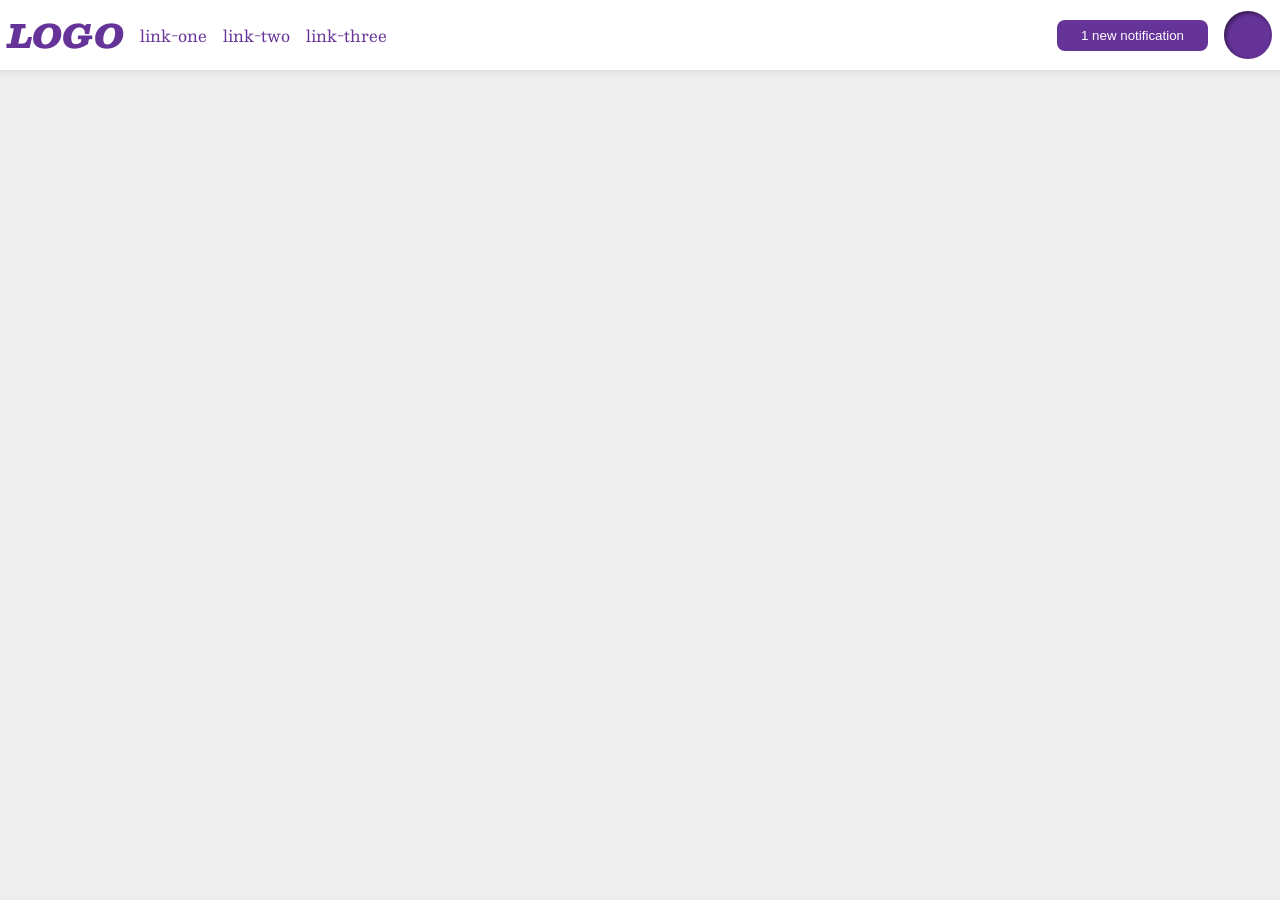
<file: foundations/flex/03-flex-header-2/index.html>
<!DOCTYPE html>
<html lang="en">
  <head>
    <meta charset="UTF-8">
    <meta http-equiv="X-UA-Compatible" content="IE=edge">
    <meta name="viewport" content="width=device-width, initial-scale=1.0">
    <title>Flex Header 2</title>
    <link rel="stylesheet" href="style.css">
  </head>
  <body>
    <div class="header">
      <div class="left-links">
        <div class="logo">
          LOGO
        </div>
        <ul class="links">
          <li><a href="https://google.com">link-one</a></li>
          <li><a href="https://google.com">link-two</a></li>
          <li><a href="https://google.com">link-three</a></li>
        </ul>
      </div>
      <div class="right-links">
        <button class="notifications">
          1 new notification
        </button>
        <div class="profile-image"></div>
      </div>
    </div>
  </body>
</html>
</file>
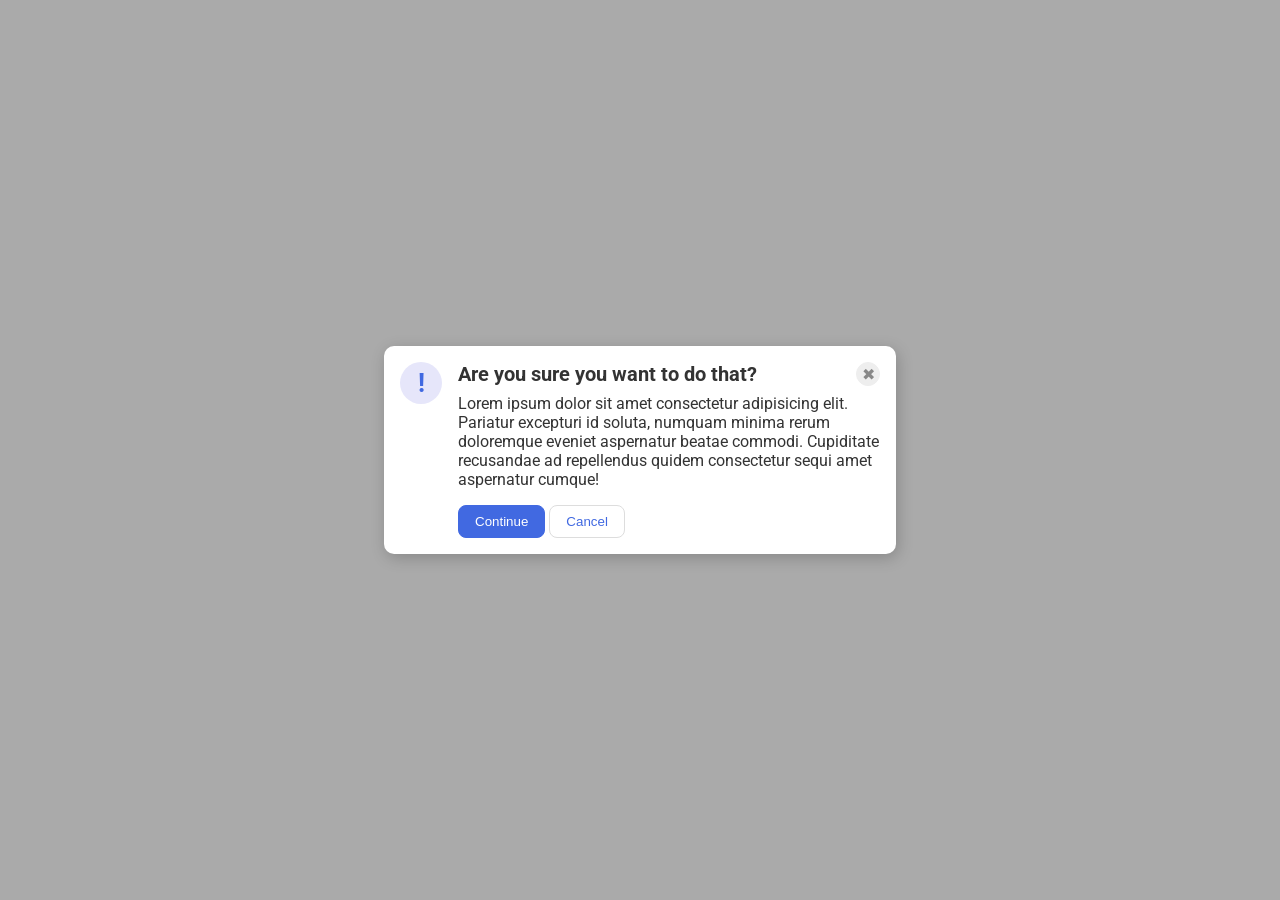
<file: foundations/flex/05-flex-modal/index.html>
<!DOCTYPE html>
<html lang="en">
  <head>
    <meta charset="UTF-8">
    <meta http-equiv="X-UA-Compatible" content="IE=edge">
    <meta name="viewport" content="width=device-width, initial-scale=1.0">
    <link rel="stylesheet" href="style.css">
    <title>Modal</title>
  </head>
  <body>
    <div class="modal">
      <div class="icon">!</div>
      <div class="modal-content">
        <div class="modal-header">
          <div class="header">Are you sure you want to do that?</div>
          <button class="close-button">✖</button>
        </div>
        <div class="text">Lorem ipsum dolor sit amet consectetur adipisicing elit. Pariatur excepturi id soluta, numquam minima rerum doloremque eveniet aspernatur beatae commodi. Cupiditate recusandae ad repellendus quidem consectetur sequi amet aspernatur cumque!</div>
        <button class="continue">Continue</button>
        <button class="cancel">Cancel</button>
      </div>
    </div>
  </body>
</html>
</file>
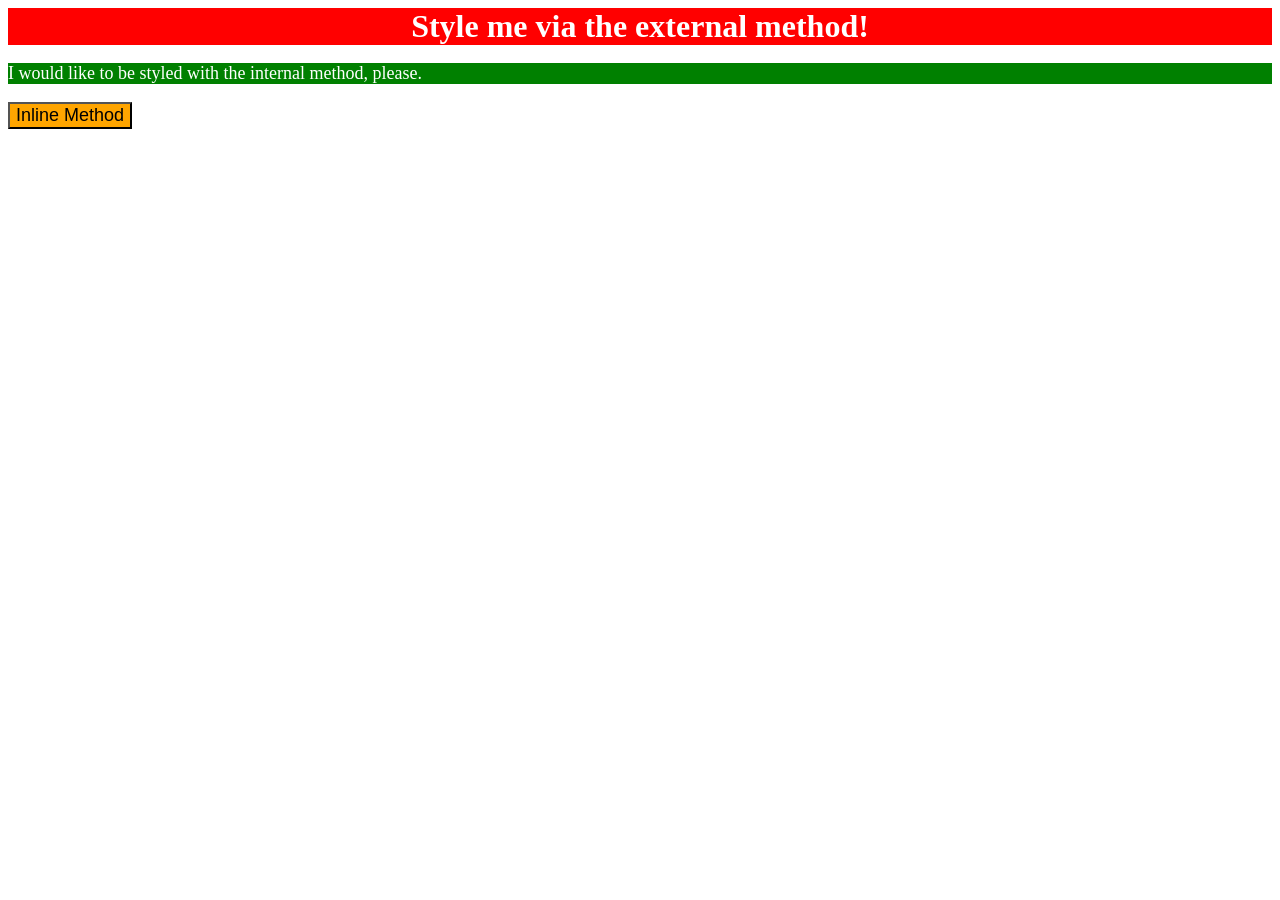
<file: foundations/intro-to-css/01-css-methods/index.html>
<!DOCTYPE html>
<html lang="en">
  <head>
    <meta charset="UTF-8">
    <meta http-equiv="X-UA-Compatible" content="IE=edge">
    <meta name="viewport" content="width=device-width, initial-scale=1.0">
    <title>Methods for Adding CSS</title>
    <link rel="stylesheet" href="styles.css">
    <style>
      p {
        background-color: green;
        color: white;
        font-size: 18px;
      }
    </style>
  </head>
  <body>
    <div>Style me via the external method!</div>
    <p>I would like to be styled with the internal method, please.</p>
    <button style="background-color: orange; font-size: 18px;">Inline Method</button>
  </body>
</html>
</file>
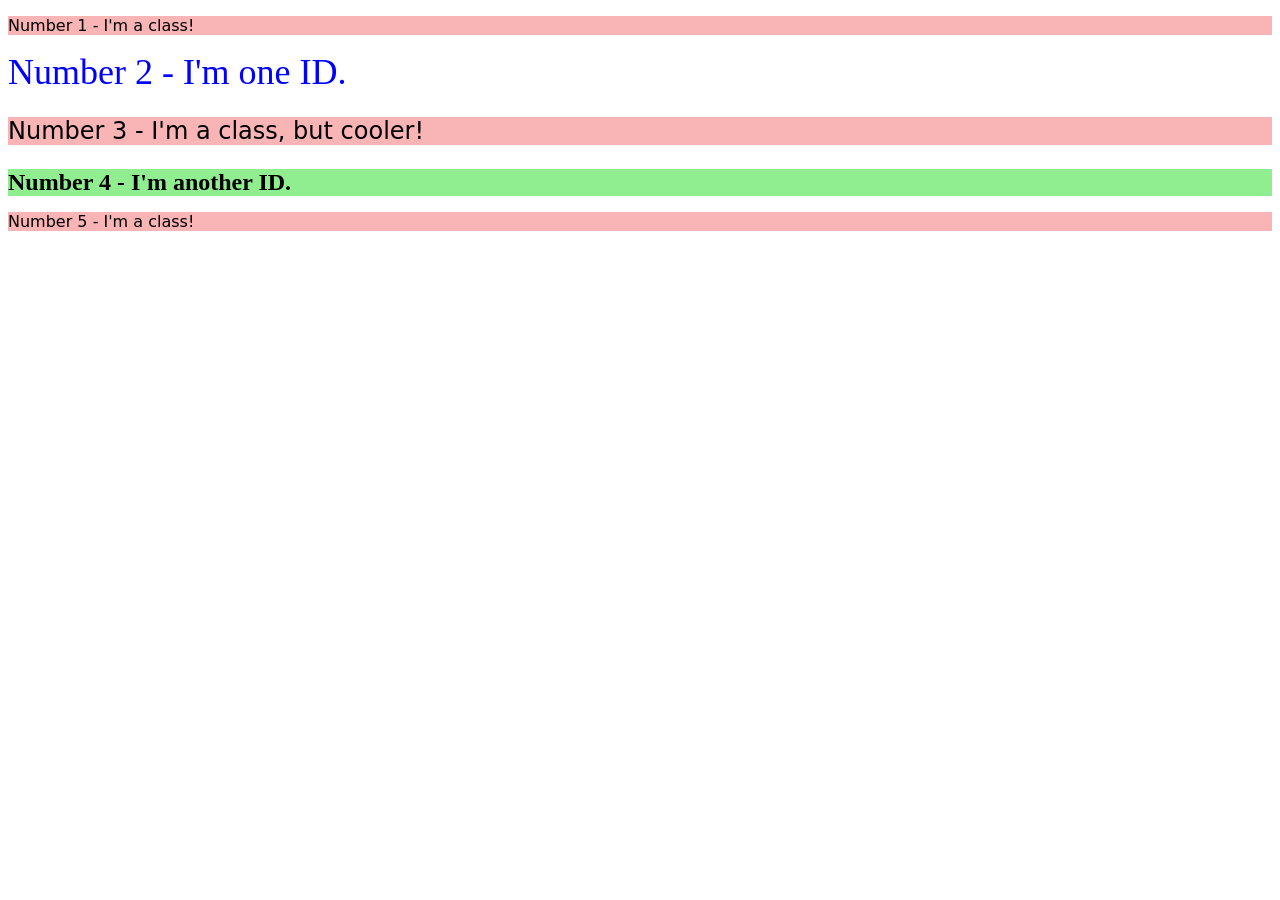
<file: foundations/intro-to-css/02-class-id-selectors/index.html>
<!DOCTYPE html>
<html lang="en">
  <head>
    <meta charset="UTF-8">
    <meta http-equiv="X-UA-Compatible" content="IE=edge">
    <meta name="viewport" content="width=device-width, initial-scale=1.0">
    <title>Class and ID Selectors</title>
    <link rel="stylesheet" href="style.css">
  </head>
  <body>
    <p class="first-class">Number 1 - I'm a class!</p>
    <div id="id-one">Number 2 - I'm one ID.</div>
    <p class="first-class cooler-class">Number 3 - I'm a class, but cooler!</p>
    <div id="id-two">Number 4 - I'm another ID.</div>
    <p class="first-class">Number 5 - I'm a class!</p>
  </body>
</html>
</file>
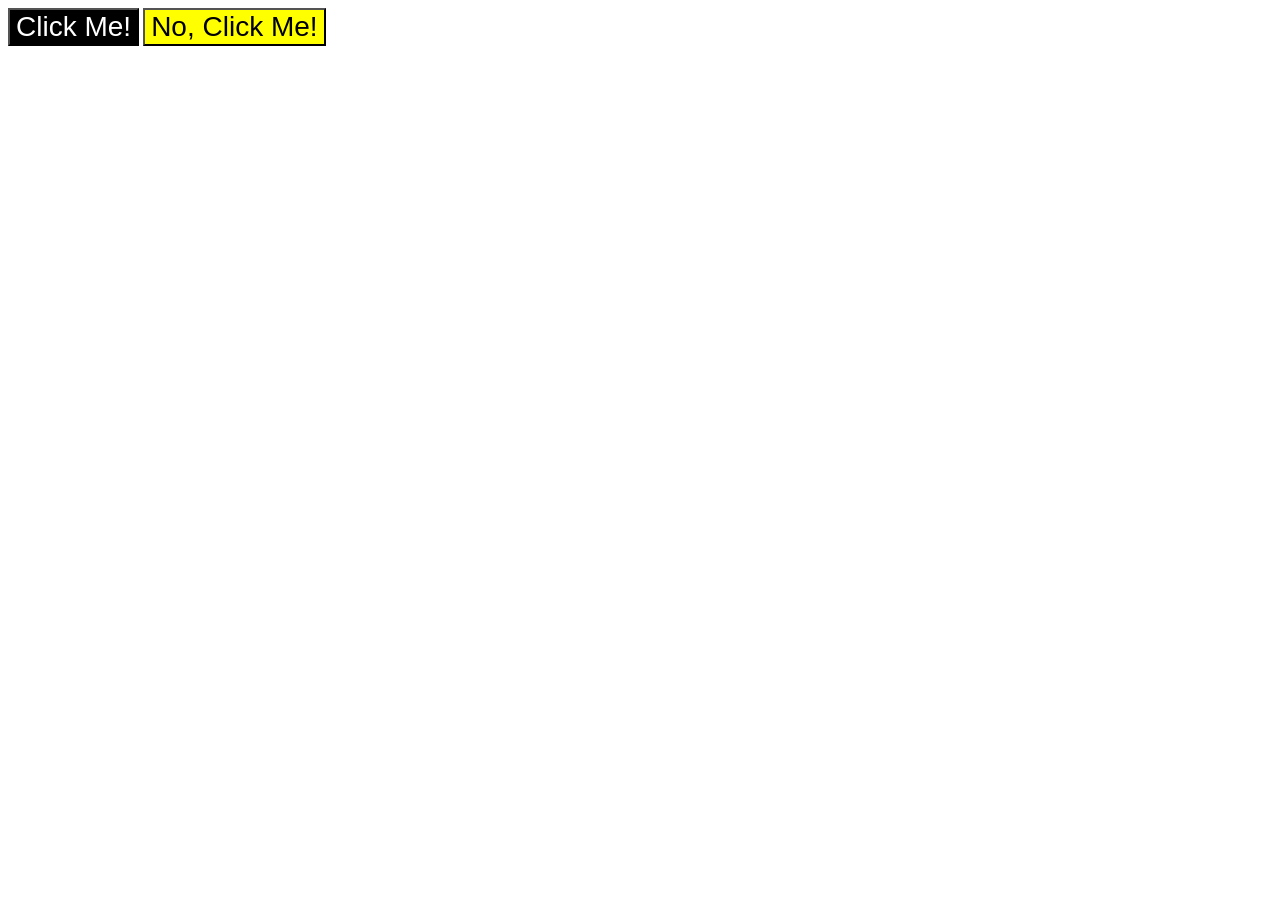
<file: foundations/intro-to-css/03-grouping-selectors/index.html>
<!DOCTYPE html>
<html lang="en">
  <head>
    <meta charset="UTF-8">
    <meta http-equiv="X-UA-Compatible" content="IE=edge">
    <meta name="viewport" content="width=device-width, initial-scale=1.0">
    <title>Grouping Selectors</title>
    <link rel="stylesheet" href="style.css">
  </head>
  <body>
    <button class="black-button">Click Me!</button>
    <button class="yellow-button">No, Click Me!</button>
  </body>
</html>
</file>
<file: foundations/flex/03-flex-header-2/style.css>
/* this is some magical font-importing.  
you'll learn about it later. */
@import url('https://fonts.googleapis.com/css2?family=Besley:ital,wght@0,400;1,900&display=swap');

body {
  margin: 0;
  background: #eee;
  font-family: Besley, serif;
}

.header {
  background: white;
  border-bottom: 1px solid #ddd;
  box-shadow: 0 0 8px rgba(0,0,0,.1);
  padding: 8px;
  display: flex;
  align-items: center;
  justify-content: space-between;
}

.left-links,
.right-links,
ul {
  display: flex;
  align-items: center;
  gap: 16px;
}

.profile-image {
  background: rebeccapurple;
  box-shadow: inset 2px 2px 4px rgba(0,0,0,.5);
  border-radius: 50%;
  width: 48px;
  height: 48px;
}

.logo {
  color: rebeccapurple;
  font-size: 32px;
  font-weight: 900;
  font-style: italic;
}

button {
  border: none;
  border-radius: 8px;
  background: rebeccapurple;
  color: white;
  padding: 8px 24px;
}

a {
  /* this removes the line under our links */
  text-decoration: none;
  color: rebeccapurple;
}

ul {
  list-style-type: none;
  padding: 0;
  margin: 0;
}
</file>
<file: foundations/flex/05-flex-modal/style.css>
@import url('https://fonts.googleapis.com/css2?family=Roboto:wght@400;700&display=swap');

html, body {
  height: 100%;
}

body {
  font-family: Roboto, sans-serif;
  margin: 0;
  background: #aaa;
  color: #333;
  /* I'll give you this one for free lol */
  display: flex;
  align-items: center;
  justify-content: center;
}

.modal {
  background: white;
  width: 480px;
  border-radius: 10px;
  box-shadow: 2px 4px 16px rgba(0,0,0,.2);
  /* Added */
  padding: 16px;
  display: flex;
  gap: 16px;
  /* yuhhh perfect on this one */
}

.modal-header {
  display: flex;
  justify-content: space-between;
  align-items: center;
  /* this is where we differed a bit since they
  didn't make a separate div, they just moved
  the existing .header to also encompass the button.
  And we missed align-items: center; */
  margin-bottom: 8px; /* moved here from .header */
}

.icon {
  color: royalblue;
  font-size: 26px;
  font-weight: 700;
  background: lavender;
  width: 42px;
  height: 42px;
  border-radius: 50%;
  display: flex;
  align-items: center;
  justify-content: center;
  /* Added */
  min-width: 42px;
  /* Instead of min-width here, they used flex-shrink: 0
  which is probably cuter since we're doing flex,
  but they achieve the same result */
}

.close-button {
  background: #eee;
  border-radius: 50%;
  color: #888;
  font-weight: 400;
  font-size: 16px;
  height: 24px;
  width: 24px;
  display: flex;
  align-items: center;
  justify-content: center;
  border: 1px solid #eee;
  padding: 0;
}

.header {
  font-size: 20px; /* they had 18px */
  font-weight: bold; /* they had 700 */
  /* margin-bottom: 8px; */
  /* margin-bottom is right but it applied to both
  the header and the x button */
}

.text {
  margin-bottom: 16px; /* yuh */
}

button {
  cursor: pointer;
  padding: 8px 16px;
  border-radius: 8px;
}

button.continue {
  background: royalblue;
  border: 1px solid royalblue;
  color: white;
}

button.cancel {
  background: white;
  border: 1px solid #ddd;
  color: royalblue;
}
</file>
<file: foundations/intro-to-css/01-css-methods/styles.css>
div {
    background-color: red;
    color: white;
    font-size: 32px;
    text-align: center;
    font-weight: bold;
}
</file>
<file: foundations/intro-to-css/02-class-id-selectors/style.css>
/* Add CSS Styling */

.first-class {
    background-color: rgb(249, 181, 181);
    font-family: Verdana, 'DejaVu Sans', sans-serif;
}

.cooler-class {
    font-size: 24px;
}

#id-one {
    color: blue;
    font-size: 36px;
}

#id-two {
    background-color: lightgreen;
    font-size: 24px;
    font-weight: bold;
}
</file>
<file: foundations/intro-to-css/03-grouping-selectors/style.css>
/* Add CSS Styling */

.black-button,
.yellow-button {
    font-size: 28px;
    font-family: Helvetica, 'Times New Roman', sans-serif;
}

.black-button {
    background-color: hsl(0, 0%, 0%);
    color: #ffffff;
}

.yellow-button {
    background-color: rgb(255, 255, 0);
}
</file>
